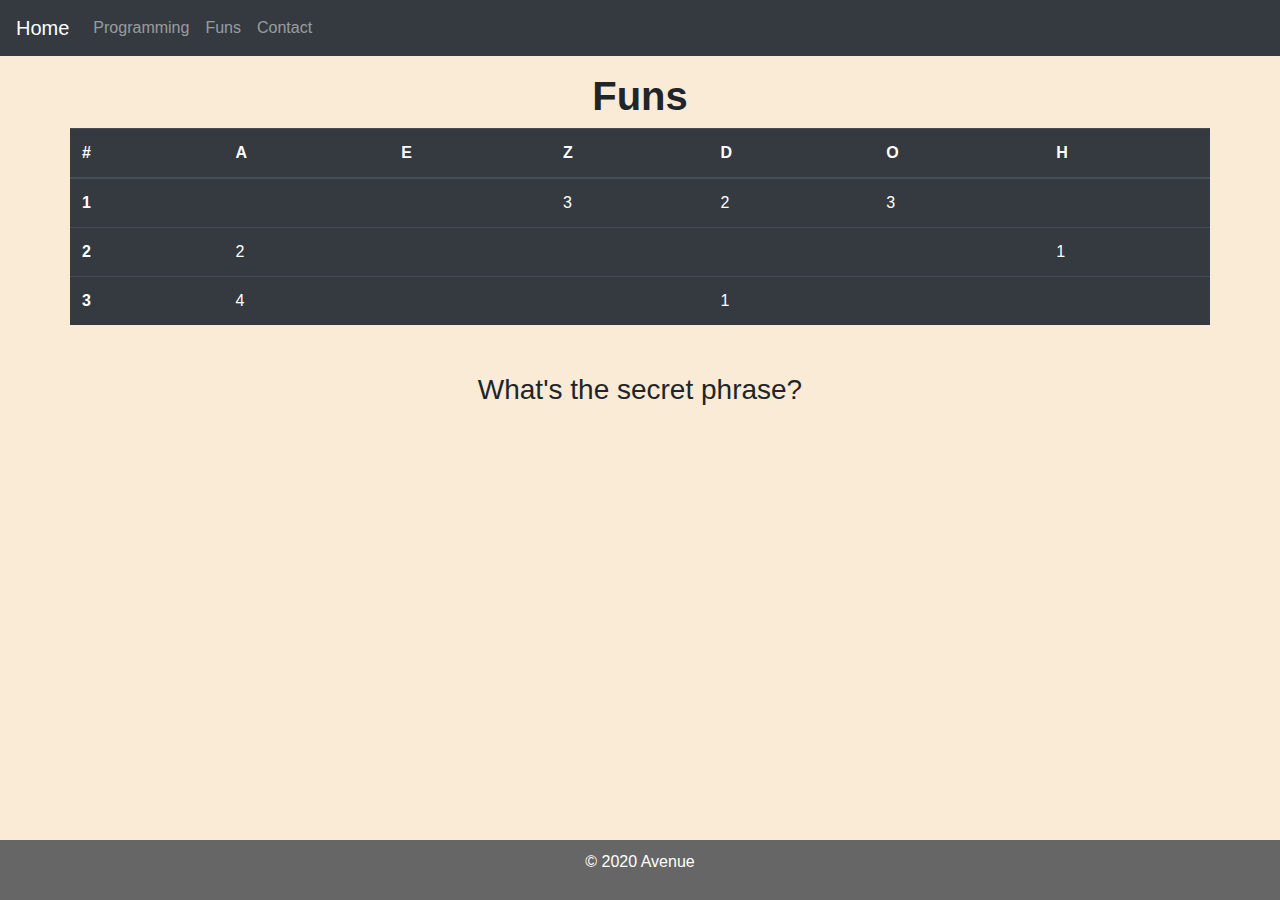
<file: project0/funs.html>
<!DOCTYPE html>
<html>
    <head>
        <title>My Webpage</title>
        <link rel="stylesheet" href="https://stackpath.bootstrapcdn.com/bootstrap/4.4.1/css/bootstrap.min.css" integrity="sha384-Vkoo8x4CGsO3+Hhxv8T/Q5PaXtkKtu6ug5TOeNV6gBiFeWPGFN9MuhOf23Q9Ifjh" crossorigin="anonymous">
        <link rel="stylesheet" href="style.css">
        <link href="https://fonts.googleapis.com/css?family=Indie+Flower&display=swap" rel="stylesheet">
    </head>
    <body>

        <nav class="navbar navbar-expand-lg navbar-dark bg-dark">

            <a class="navbar-brand" href="index.html">Home</a>

            <button class="navbar-toggler" type="button" data-toggle="collapse" data-target="#navbarNav" aria-controls="navbarNav" aria-expanded="false" aria-label="Toggle navigation">
              <span class="navbar-toggler-icon"></span>
            </button>

            <div class="collapse navbar-collapse" id="navbarNav">
              <ul class="navbar-nav">
                <li class="nav-item">
                  <a class="nav-link" href="programming.html">Programming</a>
                </li>
                <li class="nav-item">
                  <a class="nav-link" href="funs.html">Funs</a>
                </li>

                <li class="nav-item">
                    <a class="nav-link" href="contact.html">Contact</a>
                </li>
       
              </ul>
            </div>
          </nav>

        <h1 class="text-center mt-3 title" style="font-family: 'Yanone Kaffeesatz', sans-serif;">
            Funs
        </h1>
          
          <table class="table table-dark container">
            <thead>
              <tr>
                <th scope="col">#</th>
                <th scope="col">A</th>
                <th scope="col">E</th>
                <th scope="col">Z</th>
                <th scope="col">D</th>
                <th scope="col">O</th>
                <th scope="col">H</th>
              </tr>
            </thead>
            <tbody >
              <tr>
                <th scope="row">1</th>
                <td></td>
                <td></td>
                <td>3</td>
                <td>2</td>
                <td>3</td>
                <td></td>
              </tr>
              <tr>
                <th scope="row">2</th>
                <td>2</td>
                <td></td>
                <td></td>
                <td></td>
                <td></td>
                <td>1</td>
              </tr>
              <tr>
                <th scope="row">3</th>
                <td>4</td>
                <td></td>
                <td></td>
                <td>1</td>
                <td></td>
                <td></td>
              </tr>
            </tbody>
          </table>

        <h3 class="text-center mt-5" style="font-family: 'Yanone Kaffeesatz', sans-serif;">
            What's the secret phrase?
        </h3>
           

    </div>



    </body>

    <footer style="text-align: center;" >
        <p>© 2020 Avenue</p>
    </footer>




</html>
</file>
<file: project0/style.css>
body{

    background-color: antiquewhite;

}

footer{
    padding: 10px 20px;
    background: #666;
    color: white;
    bottom: 0;
    position: absolute;
    width: 100%;
}
#profile-pic{

    border-radius: 50%;
}

.title{
    font-weight: bold;
}

#contact-header {
	text-transform: uppercase;
	flex: 1;
	font-size: 3rem;
	padding-bottom: 15px;

}

.contact-detail {
	/* text-transform: uppercase; */
	letter-spacing: 5px;
	font-size: 2rem;

}

#contact-detail-one {
	padding-bottom: 8px;
}

@media only screen and (max-width: 800px) {
    body {
      background-color: orange;
    }
}
</file>
